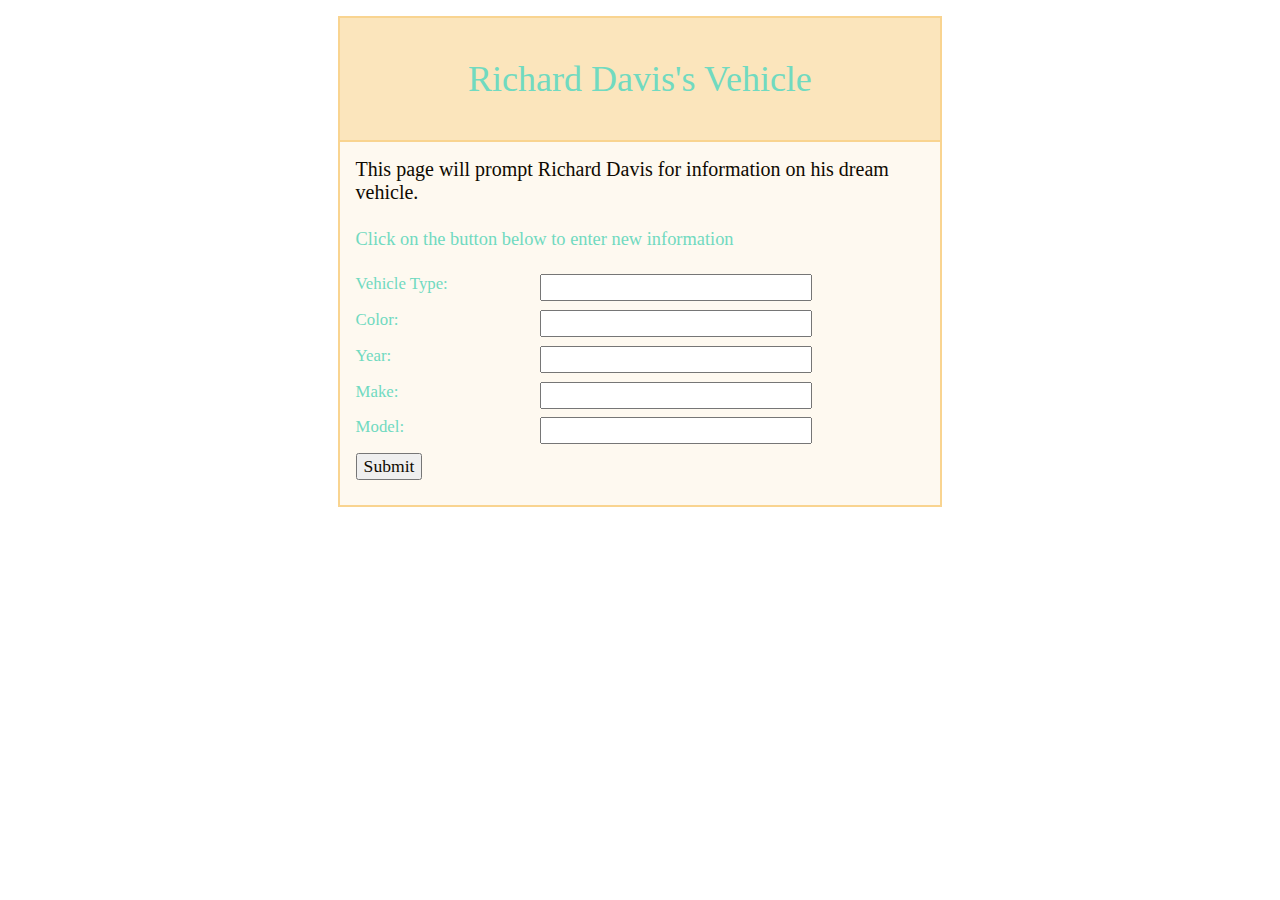
<file: q1/index.htm>
<!-- CSCI 4000
     Dr. Leong Lee
     Richard Davis
     Assignment 1 -->
<!DOCTYPE html>
  <head>
    <meta charset="UTF-8">
    <title>Richard Davis's Vehicle Page</title>
    <link rel="stylesheet" type="text/css" href="style.css">
  </head>
  <body>
    <header>
      <h1>Richard Davis's Vehicle</h1>
    </header>
    <section>
      <h3>This page will prompt Richard Davis for information on his
      dream vehicle.</h3>
      <h4>Click on the button below to enter new information</h4>
      <!-- gets data from user and sends via post -->
      <form action="index_process.php" method="post">
        <label>Vehicle Type:</label>
        <input type="text" name="vehicle_type"><br>
        <label>Color:</label>
        <input type="text" name="color"><br>
        <label>Year:</label>
        <input type="text" name="year"><br>
        <label>Make:</label>
        <input type="text" name="make"><br>
        <label>Model:</label>
        <input type="text" name="model"><br>
        <input type="submit" value="Submit"><br>
      </form>
    </section>
  </body>
</html>
</file>
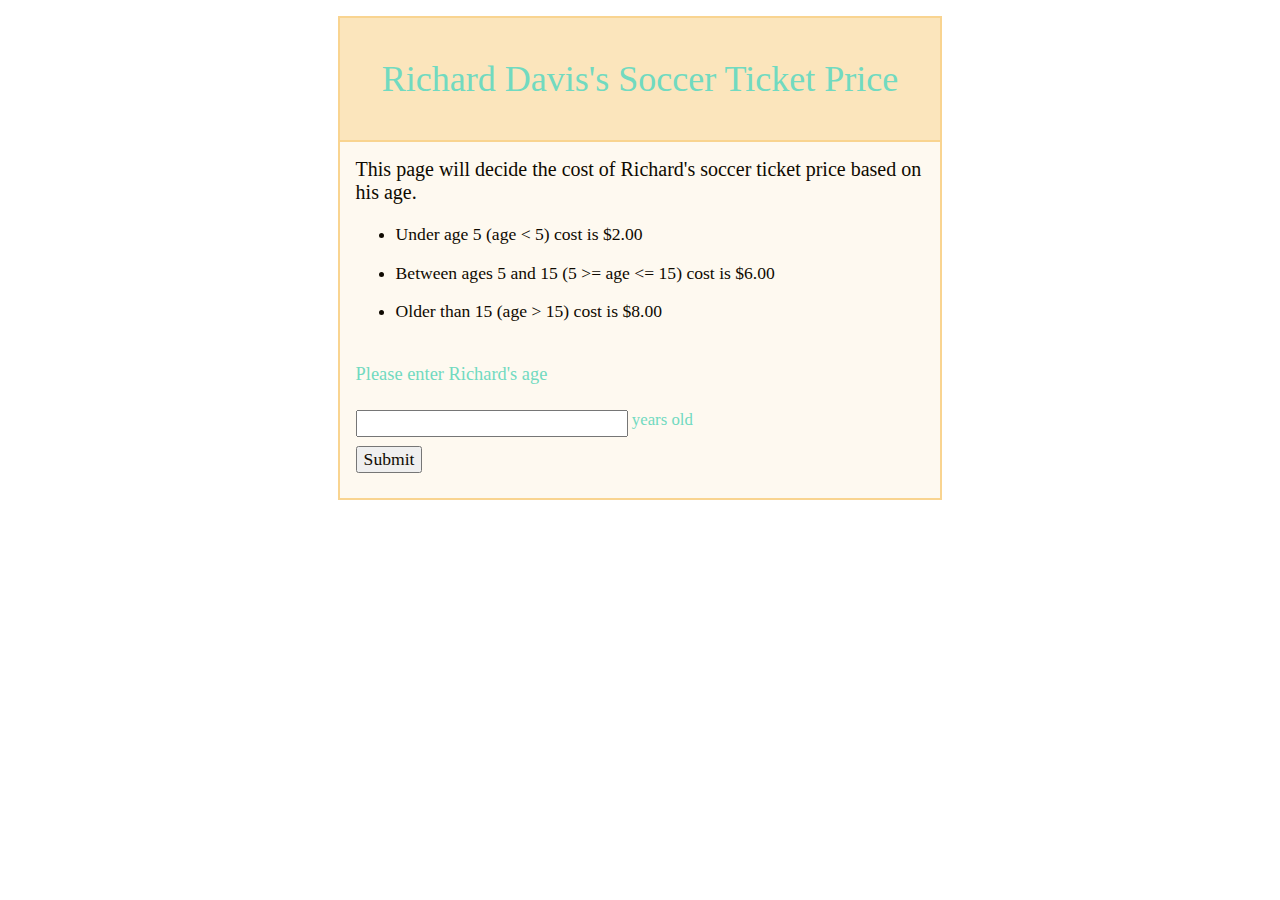
<file: q2/index.htm>
<!-- CSCI 4000
     Dr. Leong Lee
     Richard Davis
     Assignment 1 -->
<!DOCTYPE html>
  <head>
    <meta charset="UTF-8">
    <title>Richard Davis's Soccer Ticket Price</title>
    <link rel="stylesheet" type="text/css" href="style.css">
  </head>
  <body>
    <header>
      <h1>Richard Davis's Soccer Ticket Price</h1>
    </header>
    <section>
      <h3>This page will decide the cost of Richard's soccer ticket price based on his age.</h3>
      <ul>
        <li>Under age 5 (age &lt; 5) cost is $2.00</li>
        <li>Between ages 5 and 15 (5 &gt;= age &lt;= 15) cost is $6.00</li>
        <li>Older than 15 (age &gt; 15) cost is $8.00</li>
      </ul>
      <h4>Please enter Richard's age</h4>
      <!-- gets age information from user -->
      <form action="index_process.php" method="get">
        <input type="text" name="age">
        <label>&nbsp;years old</label><br>
        <input type="submit" value="Submit"><br>
      </form>
    </section>
  </body>
</html>
</file>
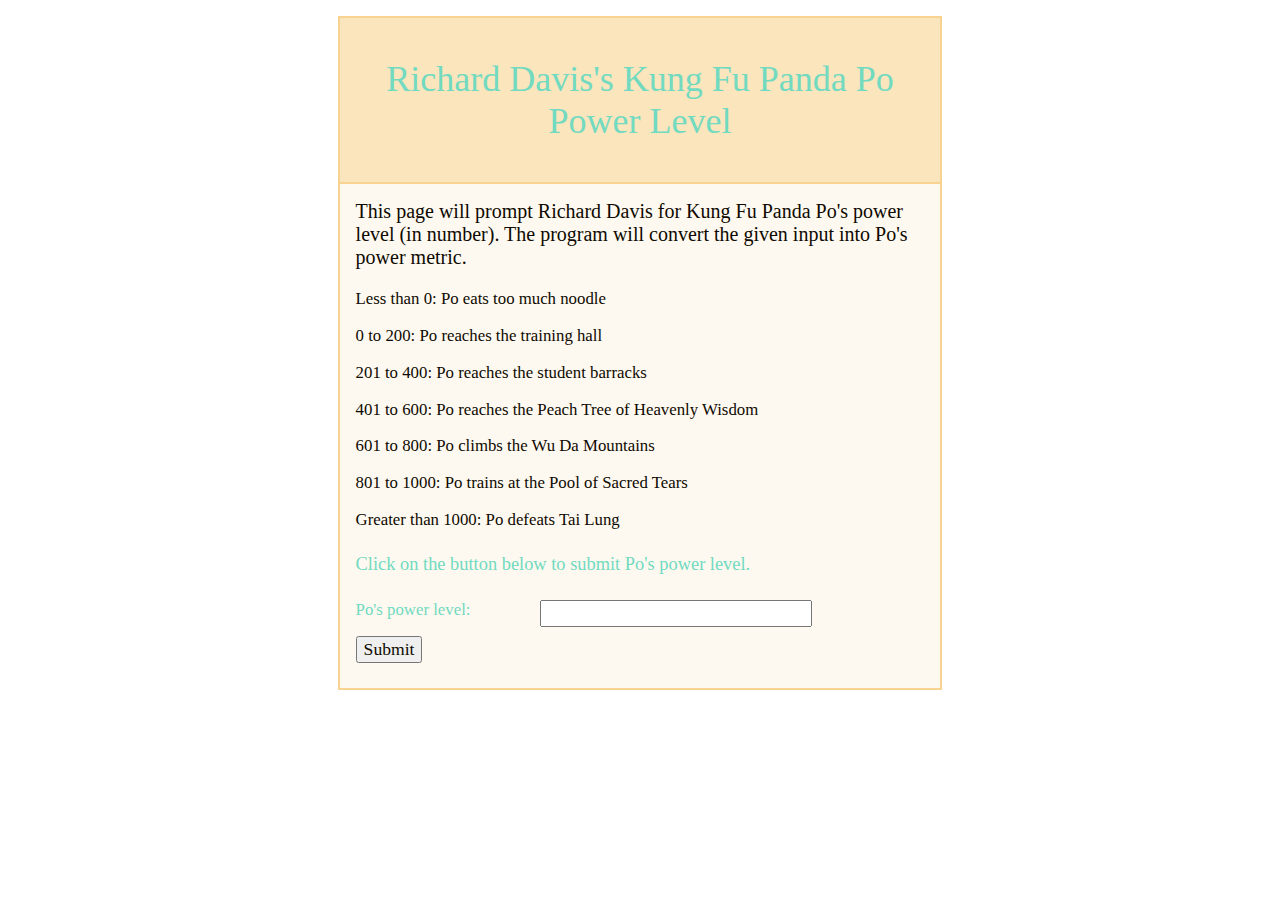
<file: q3/index.htm>
<!--
    CSCI 4000
    Dr. Leong Lee
    Richard Davis
    Assignment 1
-->
<!DOCTYPE html>
  <head>
    <meta charset="UTF-8">
    <title>Richard Davis's Kung Fu Panda Po Power Level</title>
    <link rel="stylesheet" type="text/css" href="style.css">
  </head>
  <body>
    <header>
      <h1>Richard Davis's Kung Fu Panda Po Power Level</h1>
    </header>
    <section>
      <h3>This page will prompt Richard Davis for Kung Fu Panda Po's power
          level (in number). The program will convert the given input into
          Po's power metric.</h3>
      <p>Less than 0: Po eats too much noodle</p>
      <p>0 to 200: Po reaches the training hall</p>
      <p>201 to 400: Po reaches the student barracks</p>
      <p>401 to 600: Po reaches the Peach Tree of Heavenly Wisdom</p>
      <p>601 to 800: Po climbs the Wu Da Mountains</p>
      <p>801 to 1000: Po trains at the Pool of Sacred Tears</p>
      <p>Greater than 1000: Po defeats Tai Lung</p>
      <h4>Click on the button below to submit Po's power level.</h4>
      <!-- gets Po's power level from user via get -->
      <form action="index_process.php" method="get">
        <label>Po's power level:</label>
        <input type="text" name="power_level"><br>
        <input type="submit" value="Submit"><br>
      </form>
    </section>
  </body>
</html>
</file>
<file: q1/style.css>
/* CSCI 4000
 * Dr. Leong Lee
 * Richard Davis
 * Assignment 1 */

/* stylings for the html and php files */
header {
  background-color: #fbe5bc;
  border: 2px solid #f9d490;
  width: 45%;
  margin-top: 1em;
  margin-left: auto;
  margin-right: auto;
  margin-bottom: 0em;
  padding: 1em;
}
h1 {
  font: 225% Georgia, serif;
  text-align: center;
  color: #71dac0;
}
body {
  background-color: white;
}
section {
  background-color: #fef9f0;
  border: 2px solid #f9d490;
  border-top: none;
  width: 45%;
  margin-top: 0em;
  margin-left: auto;
  margin-right: auto;
  padding: 1em;
}
h3 {
  font: 125% Georgia, serif;
  color: #0f0a01;
  margin-top: 0em;
  margin-bottom: 1em;
}
h4 {
  font: 115% Georgia, serif;
  color: #71dac0;
}
label {
  color: #71dac0;
  font: 105% Georgia, serif;
  width: 10em;
  padding-right: 1em;
  float: left;
}
input[type="text"] {
  font: 110% Georgia, serif;
  color: #0f0a01;
  float: left;
  width: 15em;
  margin-bottom: .5em;
}
input[type="submit"] {
  font: 110% Georgia, serif;
  color: #0f0a01;
  float: left;
  margin-bottom: .5em;
}
section form br {
  clear: left;
}
section ul {

}
section ul li {
  font: 110% Georgia, serif;
  color: #0f0a01;
  padding-bottom: 1em;
}
section ul li span.items {
  padding-top: 0em;
  float: left;
  width: 10em;
}
section ul li span.values {
  padding-top: 0em;
  float: left;
  width: 13em;
}
section ul li br {
  clear: left;
}
a {
  font: 110% Georgia, serif;
  color: #71dac0;
}
</file>
<file: q2/style.css>
/* CSCI 4000
 * Dr. Leong Lee
 * Richard Davis
 * Assignment 1 */

/* stylings for html and php documents */
header {
  background-color: #fbe5bc;
  border: 2px solid #f9d490;
  width: 45%;
  margin-top: 1em;
  margin-left: auto;
  margin-right: auto;
  margin-bottom: 0em;
  padding: 1em;
}
h1 {
  font: 225% Georgia, serif;
  text-align: center;
  color: #71dac0;
}
body {
  background-color: white;
}
section {
  background-color: #fef9f0;
  border: 2px solid #f9d490;
  border-top: none;
  width: 45%;
  margin-top: 0em;
  margin-left: auto;
  margin-right: auto;
  padding: 1em;
}
h3 {
  font: 125% Georgia, serif;
  color: #0f0a01;
  margin-top: 0em;
  margin-bottom: 1em;
}
h4 {
  font: 115% Georgia, serif;
  color: #71dac0;
}
label {
  color: #71dac0;
  font: 105% Georgia, serif;
  width: 10em;
  padding-right: 1em;
  float: left;
}
input[type="text"] {
  font: 110% Georgia, serif;
  color: #0f0a01;
  float: left;
  width: 15em;
  margin-bottom: .5em;
}
input[type="submit"] {
  font: 110% Georgia, serif;
  color: #0f0a01;
  float: left;
  margin-bottom: .5em;
}
section form br {
  clear: left;
}
section ul {

}
section ul li {
  font: 110% Georgia, serif;
  color: #0f0a01;
  padding-bottom: 1em;
}
section ul li span.items {
  padding-top: 0em;
  float: left;
  width: 10em;
}
section ul li span.values {
  padding-top: 0em;
  float: left;
  width: 13em;
}
section ul li br {
  clear: left;
}
a {
  font: 110% Georgia, serif;
  color: #71dac0;
}
</file>
<file: q3/style.css>
/* CSCI 4000
 * Dr. Leong Lee
 * Richard Davis
 * Assignment 1 */

/* stylings for html and php documents */
  header {
  background-color: #fbe5bc;
  border: 2px solid #f9d490;
  width: 45%;
  margin-top: 1em;
  margin-left: auto;
  margin-right: auto;
  margin-bottom: 0em;
  padding: 1em;
}
h1 {
  font: 225% Georgia, serif;
  text-align: center;
  color: #71dac0;
}
body {
  background-color: white;
}
section {
  background-color: #fef9f0;
  border: 2px solid #f9d490;
  border-top: none;
  width: 45%;
  margin-top: 0em;
  margin-left: auto;
  margin-right: auto;
  padding: 1em;
}
h3 {
  font: 125% Georgia, serif;
  color: #0f0a01;
  margin-top: 0em;
  margin-bottom: 1em;
}
h4 {
  font: 115% Georgia, serif;
  color: #71dac0;
}
p {
  font: 105% Georgia, serif;
  color: #0f0a01;
}
label {
  color: #71dac0;
  font: 105% Georgia, serif;
  width: 10em;
  padding-right: 1em;
  float: left;
}
input[type="text"] {
  font: 110% Georgia, serif;
  color: #0f0a01;
  float: left;
  width: 15em;
  margin-bottom: .5em;
}
input[type="submit"] {
  font: 110% Georgia, serif;
  color: #0f0a01;
  float: left;
  margin-bottom: .5em;
}
section form br {
  clear: left;
}
a {
  font: 110% Georgia, serif;
  color: #71dac0;
}
</file>
